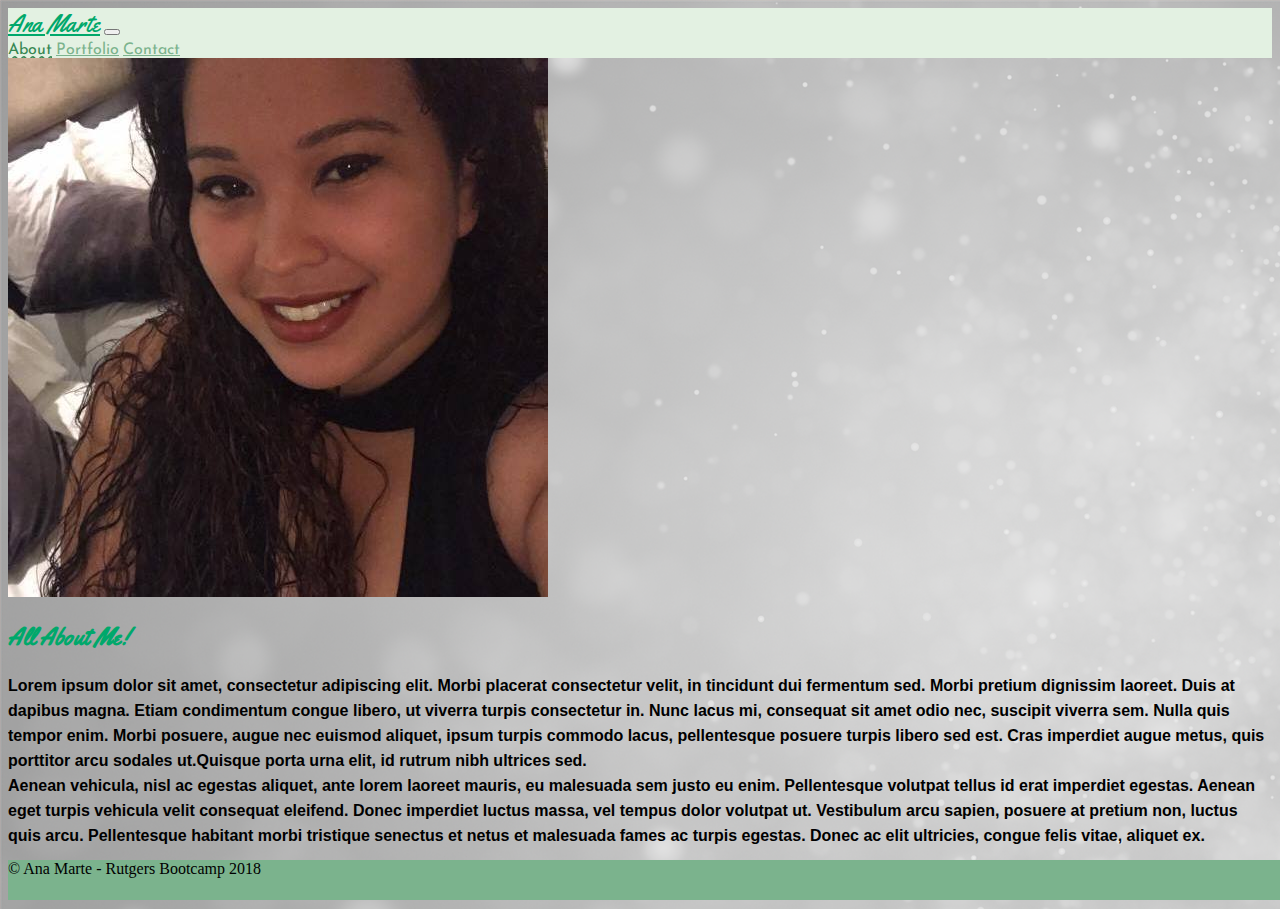
<file: index.html>
<!DOCTYPE html>
<html>

<head>
        <meta charset="UTF-8">
        <meta name="viewport" content="width=device-width, initial-scale=1.0">
        <meta http-equiv="X-UA-Compatible" content="ie=edge">
    <title>Ana Marte</title>

    <!--Stylesheets-->
    <link rel="stylesheet" href="https://stackpath.bootstrapcdn.com/bootstrap/4.1.1/css/bootstrap.min.css" integrity="sha384-WskhaSGFgHYWDcbwN70/dfYBj47jz9qbsMId/iRN3ewGhXQFZCSftd1LZCfmhktB"
        crossorigin="anonymous">
    <link href="https://fonts.googleapis.com/css?family=Yellowtail|Josefin+Sans" rel="stylesheet">
    <link href="assets/css/style.css" rel="stylesheet">


    <!--Javascript/jQuery-->
    <script src="https://code.jquery.com/jquery-3.3.1.slim.min.js" integrity="sha384-q8i/X+965DzO0rT7abK41JStQIAqVgRVzpbzo5smXKp4YfRvH+8abtTE1Pi6jizo"
        crossorigin="anonymous"></script>
    <script src="https://cdnjs.cloudflare.com/ajax/libs/popper.js/1.14.3/umd/popper.min.js" integrity="sha384-ZMP7rVo3mIykV+2+9J3UJ46jBk0WLaUAdn689aCwoqbBJiSnjAK/l8WvCWPIPm49"
        crossorigin="anonymous"></script>
    <script src="https://stackpath.bootstrapcdn.com/bootstrap/4.1.1/js/bootstrap.min.js" integrity="sha384-smHYKdLADwkXOn1EmN1qk/HfnUcbVRZyYmZ4qpPea6sjB/pTJ0euyQp0Mk8ck+5T"
        crossorigin="anonymous"></script>
</head>

<body>
    <!--Navigation Bar-->
    <nav class="navbar navbar-expand-lg navbar-default bg-default">
        <a class="navbar-brand" href="index.html" id="headTitle">Ana Marte</a>
        <button class="navbar-toggler" type="button" data-toggle="collapse" data-target="#navbarNavAltMarkup"
            aria-controls="navbarNavAltMarkup" aria-expanded="false" aria-label="Toggle navigation">
            <span class="navbar-toggler-icon"></span>
        </button>
        <div class="collapse navbar-collapse" id="navbarNavAltMarkup">
            <div class="navbar-nav ml-auto">
                <a class="nav-item nav-link active" href="index.html">About</a>
                <a class="nav-item nav-link" href="portfolio.html">Portfolio</a>
                <a class="nav-item nav-link" href="contact.html">Contact</a>
            </div>
        </div>
    </nav>

    <!--Section Content-->

    <div class="container-fluid mt-5">
        <div class="row">
            <div class="col-sm-2"></div>
            <div class="col-sm-4 mb-2">
                
                <img src="assets/images/20914694_1498518153560885_2690773382487167918_n.jpg" class="img-fluid" alt="Selfie"></div>
            <div class="col-sm-4 mb-2">
                    <h2 class="display-4 text-center" id="contentTitle">All About Me!</h2>
                <p class="maintxt"> Lorem ipsum dolor sit amet, consectetur adipiscing elit. Morbi placerat consectetur
                    velit,
                    in tincidunt dui fermentum
                    sed. Morbi pretium dignissim laoreet. Duis at dapibus magna. Etiam condimentum congue libero, ut
                    viverra
                    turpis
                    consectetur in. Nunc lacus mi, consequat sit amet odio nec, suscipit viverra sem. Nulla quis tempor
                    enim.
                    Morbi
                    posuere, augue nec euismod aliquet, ipsum turpis commodo lacus, pellentesque posuere turpis libero
                    sed est.
                    Cras
                    imperdiet augue metus, quis porttitor arcu sodales ut.Quisque porta urna elit, id rutrum nibh
                    ultrices sed.
                    <br> Aenean vehicula, nisl ac egestas aliquet, ante lorem laoreet mauris, eu malesuada sem justo eu
                    enim.
                    Pellentesque
                    volutpat tellus id erat imperdiet egestas. Aenean eget turpis vehicula velit consequat eleifend.
                    Donec
                    imperdiet
                    luctus massa, vel tempus dolor volutpat ut. Vestibulum arcu sapien, posuere at pretium non, luctus
                    quis
                    arcu.
                    Pellentesque habitant morbi tristique senectus et netus et malesuada fames ac turpis egestas. Donec
                    ac elit
                    ultricies,
                    congue felis vitae, aliquet ex.</p>
            </div>
    
            <div class="col-sm-2"></div>
        </div>
    </div>
    <!--Footer-->
    <footer class="footer fixed-bottom navbar-light bg-jade">
            <div class="container">
            <span class="text-muted">&copy; Ana Marte - Rutgers Bootcamp 2018</a>
        </div>
        </footer>
</body>

</html>
</file>
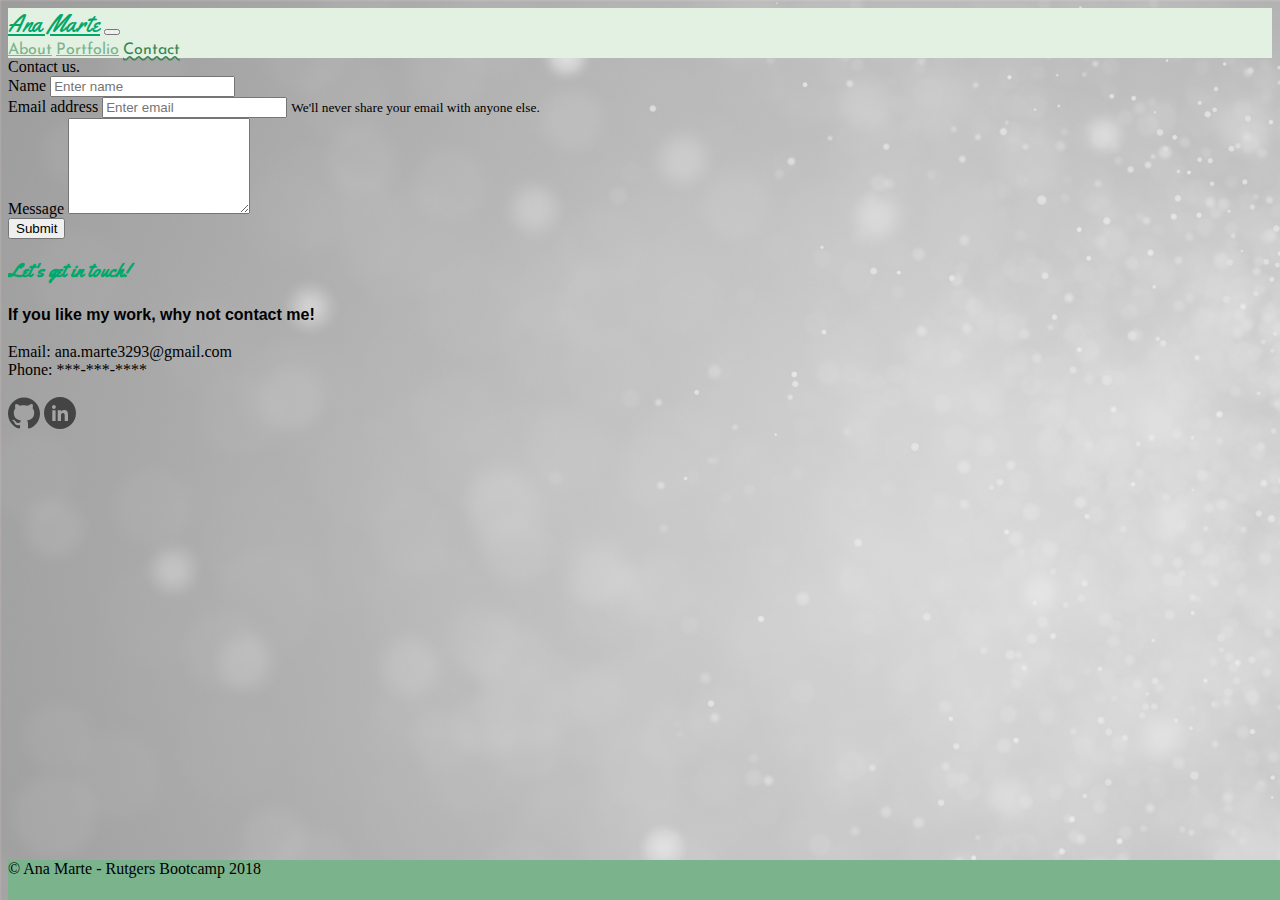
<file: contact.html>
<!DOCTYPE html>
<html>

<head>
    <meta charset="UTF-8">
    <meta name="viewport" content="width=device-width, initial-scale=1.0">
    <meta http-equiv="X-UA-Compatible" content="ie=edge">
    <title>Ana Marte</title>

    <!--Stylesheets-->
    <link rel="stylesheet" href="https://stackpath.bootstrapcdn.com/bootstrap/4.1.1/css/bootstrap.min.css" integrity="sha384-WskhaSGFgHYWDcbwN70/dfYBj47jz9qbsMId/iRN3ewGhXQFZCSftd1LZCfmhktB"
        crossorigin="anonymous">
    <link href="https://fonts.googleapis.com/css?family=Yellowtail|Josefin+Sans" rel="stylesheet">
    <link rel="stylesheet" href="https://use.fontawesome.com/releases/v5.3.1/css/all.css" integrity="sha384-mzrmE5qonljUremFsqc01SB46JvROS7bZs3IO2EmfFsd15uHvIt+Y8vEf7N7fWAU"
        crossorigin="anonymous">
    <link href="assets/css/style.css" rel="stylesheet">


    <!--Javascript/jQuery-->
    <script src="https://code.jquery.com/jquery-3.3.1.slim.min.js" integrity="sha384-q8i/X+965DzO0rT7abK41JStQIAqVgRVzpbzo5smXKp4YfRvH+8abtTE1Pi6jizo"
        crossorigin="anonymous"></script>
    <script src="https://cdnjs.cloudflare.com/ajax/libs/popper.js/1.14.3/umd/popper.min.js" integrity="sha384-ZMP7rVo3mIykV+2+9J3UJ46jBk0WLaUAdn689aCwoqbBJiSnjAK/l8WvCWPIPm49"
        crossorigin="anonymous"></script>
    <script src="https://stackpath.bootstrapcdn.com/bootstrap/4.1.1/js/bootstrap.min.js" integrity="sha384-smHYKdLADwkXOn1EmN1qk/HfnUcbVRZyYmZ4qpPea6sjB/pTJ0euyQp0Mk8ck+5T"
        crossorigin="anonymous"></script>
</head>

<body>
    <!--Navigation Bar-->
    <nav class="navbar navbar-expand-lg navbar-default bg-default">
        <a class="navbar-brand" href="index.html" id="headTitle">Ana Marte</a>
        <button class="navbar-toggler" type="button" data-toggle="collapse" data-target="#navbarNavAltMarkup"
            aria-controls="navbarNavAltMarkup" aria-expanded="false" aria-label="Toggle navigation">
            <span class="navbar-toggler-icon"></span>
        </button>
        <div class="collapse navbar-collapse" id="navbarNavAltMarkup">
            <div class="navbar-nav ml-auto">
                <a class="nav-item nav-link " href="index.html">About</a>
                <a class="nav-item nav-link" href="portfolio.html">Portfolio</a>
                <a class="nav-item nav-link active" href="contact.html">Contact</a>
            </div>
        </div>
    </nav>

    <div class="container-fluid">
            <div class="row">
                <div class="col">
                    <div class="card">
                        <div class="card-header bg-primary text-white"><i class="fa fa-envelope"></i> Contact us.
                        </div>
                        <div class="card-body">
                            <form>
                                <div class="form-group">
                                    <label for="name">Name</label>
                                    <input type="text" class="form-control" id="name" aria-describedby="emailHelp" placeholder="Enter name" required>
                                </div>
                                <div class="form-group">
                                    <label for="email">Email address</label>
                                    <input type="email" class="form-control" id="email" aria-describedby="emailHelp" placeholder="Enter email" required>
                                    <small id="emailHelp" class="form-text text-muted">We'll never share your email with anyone else.</small>
                                </div>
                                <div class="form-group">
                                    <label for="message">Message</label>
                                    <textarea class="form-control" id="message" rows="6" required></textarea>
                                </div>
                                <div class="mx-auto">
                                <button type="submit" class="btn btn-primary text-right">Submit</button></div>
                            </form>
                        </div>
                    </div>
                </div>


                <div class="col-12 col-sm-4">
                        <div class="card">
                            <div class="card-header">
            <div class="col-sm-">
                <h3 class="text-center" id="contentTitle">Let's get in touch!</h3></div>
                <p class="maintxt">If you like my work, why not contact me!
                    <p> <i class="fas fa-at"></i> Email: ana.marte3293@gmail.com
                        <br><i class="fas fa-phone"></i> Phone: ***-***-****
                        <br><br><a href="https://github.com/amarte3293"><img src="assets/images/social-1_logo-github.svg"></a> <a href="https://www.linkedin.com/in/amarte3293/">
                            <img src="assets/images/social-1_round-linkedin.svg"></a>
                        <!--<img src="assets/images/social-1_round-facebook.svg">-->
                    </p>
            </div></div>

            <div class="col-sm-2"></div>
        </div>
    </div>
    <!--Footer-->
    <footer class="footer fixed-bottom navbar-light bg-jade">
            <div class="container">
            <span class="text-muted">&copy; Ana Marte - Rutgers Bootcamp 2018</a>
        </div>
        </footer>

</html>
</file>
<file: assets/css/style.css>
html{

	max-width:100%;
	max-height:100%;
	overflow-x: hidden;
	
}

body
{
background-image:url(../images/bokeh-1780217_1920.png);
max-width:100%;
max-height:100%;
overflow-x: hidden;
padding-bottom: 45px;
}


#headTitle{
	font-size: 24px;
	font-family: 'Yellowtail', cursive;
	color:#00A86B;
}
/*NAVIGATION*/
.navbar-default{
background: #E3F1E2;
}

.bg-default{
	background: #E3F1E2;
}

a.nav-link {
	color:#7bb38d;
	font-family: 'Josefin Sans', sans-serif;
	font-size: 16px;
}
.nav-link.active{
	color: #378752;
	font-family: 'Josefin Sans', sans-serif;
	font-size: 16px;
	text-decoration-line: underline;
	text-decoration-style: wavy;
}

a.nav-link:hover{
	color:#378752;

}

/*Content*/
.jumbotron .jumbotron-fluid{
	width: 500px;
}
#contentTitle{
	font-family: 'Yellowtail', cursive;
	color: #00A86B;
}
.maintxt {
	line-height: 25px;
	font-family: Arial, Helvetica, sans-serif;
	font-weight: bold;
}







/*Footer*/

footer{
    width: 100%;
    height: 40px;
    position: fixed;
    bottom: 0;
}


/*Section
.jumbotron{
	width: 750px;
}

.maintxt {
	line-height: 25px;
}
*/
/************ Contact 
form{
	padding-top: 30px;
}
label{
    display: inline-block;
    float: left;
    clear: left;
	width:100px;
	text-align:left;
	margin-bottom:10px;
	
}
input {
  display: inline-block;
  float: left;
  margin-bottom:10px;

}
.textinput
{
	width: 95%;
	
}
textarea{
	display: inline-block;
  float: left;
  height: 150px;
  width: 95%;
	
}
#submit{
	clear:both;
	text-align:center;
	margin-top: 5px;
	float: left;
	height: 50px;
	width: 75px;
	background: #7bb38d;
	color: white;
	
}************/


/************ Footer ************/
.bg-jade{
	
	background: #7bb38d;
}
</file>
